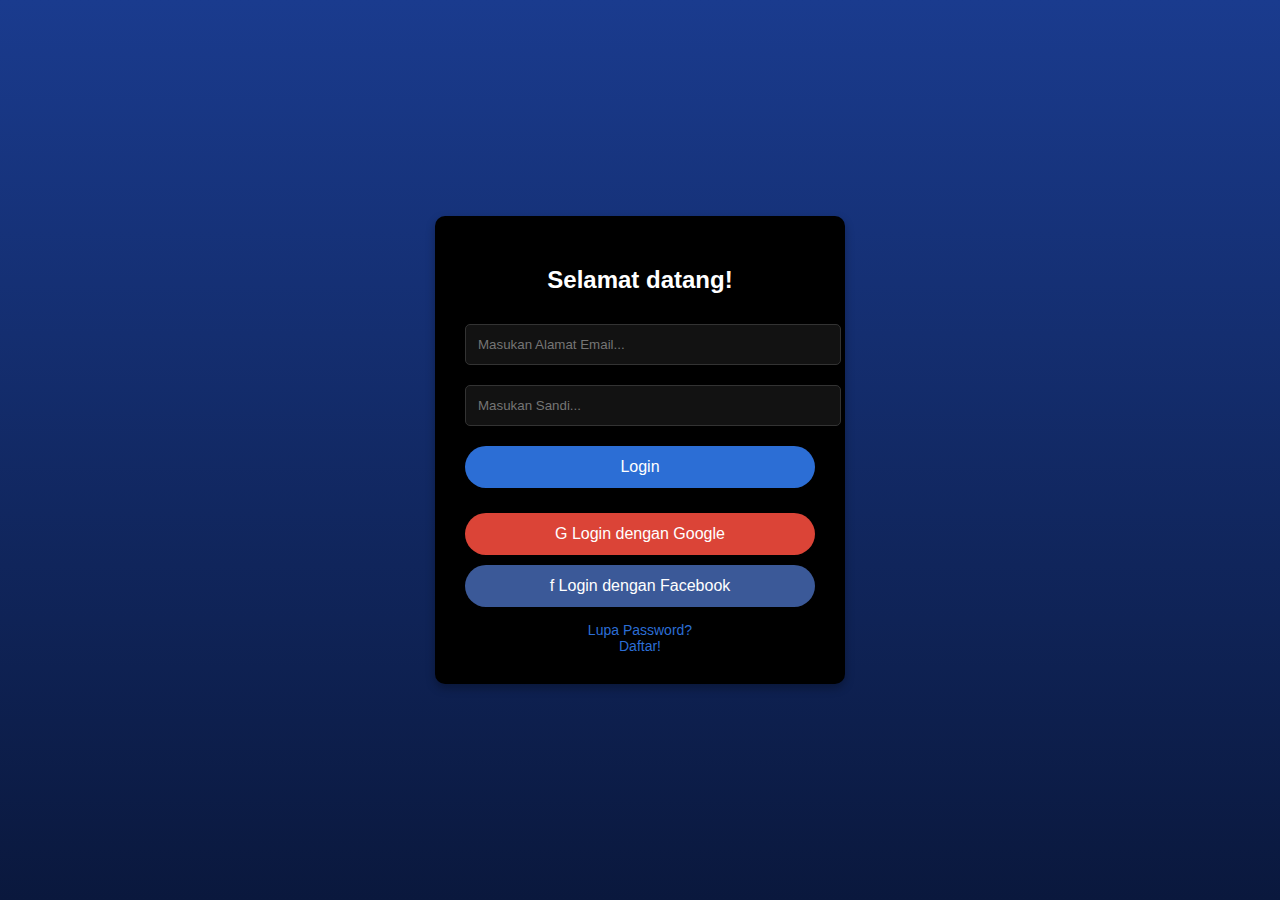
<file: index.html>
<!DOCTYPE html>
<html lang="id">
<head>
    <meta charset="UTF-8">
    <meta name="viewport" content="width=device-width, initial-scale=1.0">
    <title>Login</title>
    <link rel="stylesheet" href="login.css">
    <link rel="icon" type="image/x-icon" href="ikon.ico">
</head>
<body>
    <div class="login-container">
        <div class="login-box">
            <h2>Selamat datang!</h2>
            <form id="login-form">
                <input type="email" id="email" placeholder="Masukan Alamat Email..." required>
                <input type="password" id="password" placeholder="Masukan Sandi..." required>
                
                
                <button type="submit" class="login-btn">Login</button>

                <div class="social-login">
                    <button class="google-btn">G Login dengan Google</button>
                    <button class="facebook-btn">f Login dengan Facebook</button>
                </div>

                <div class="links">
                    <a href="#">Lupa Password?</a>
                    <a href="#">Daftar!</a>
                </div>
            </form>
        </div>
    </div>

    <script src="login.js"></script>
</body>
</html>
</file>
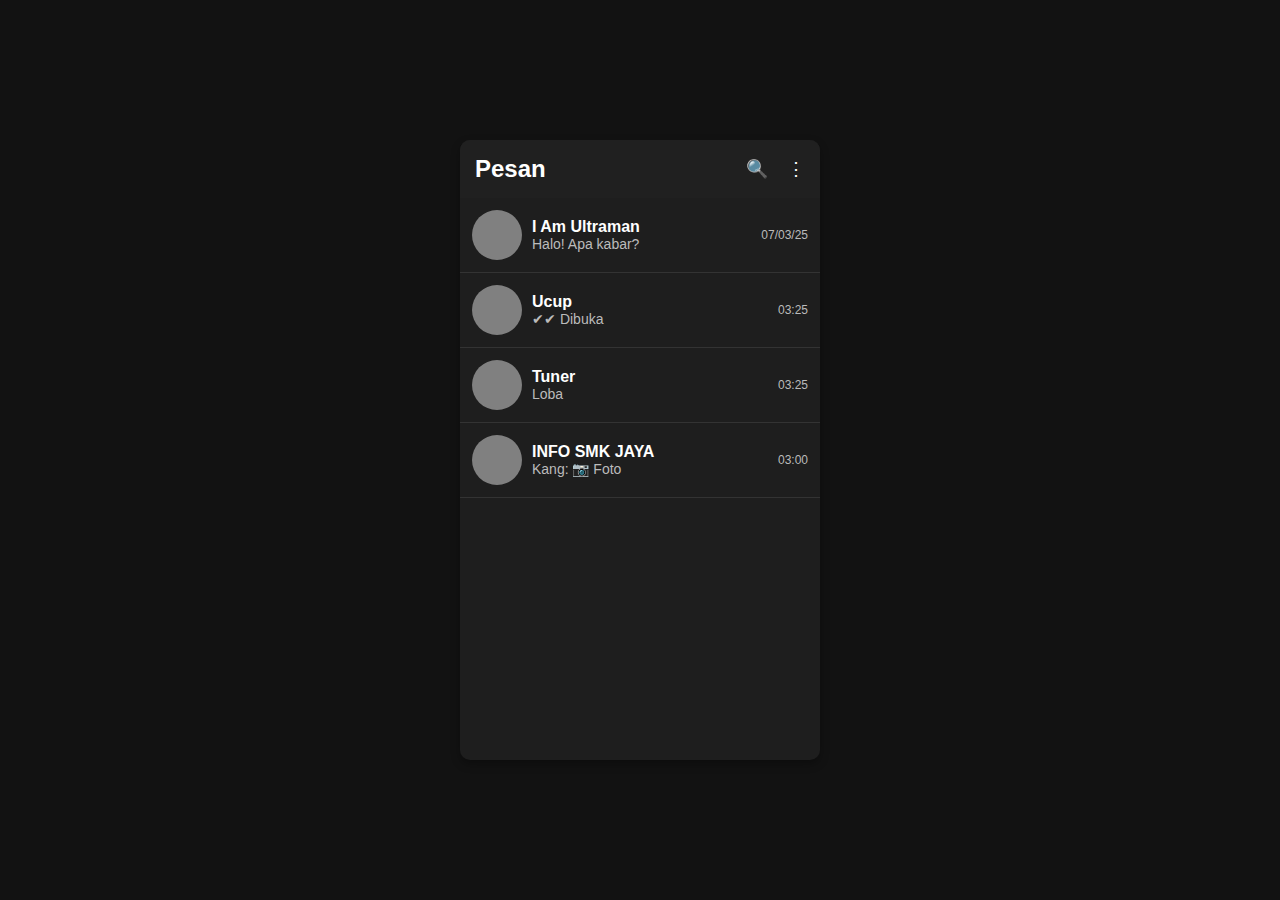
<file: chat.html>
<!DOCTYPE html>
<html lang="id">
<head>
    <meta charset="UTF-8">
    <meta name="viewport" content="width=device-width, initial-scale=1.0">
    <title>chat</title>
    <link rel="icon" type="image/x-icon" href="ikon.ico">
    <style>
        * {
            margin: 0;
            padding: 0;
            box-sizing: border-box;
            font-family: Arial, sans-serif;
        }

        body {
            background-color: #121212;
            color: white;
            display: flex;
            justify-content: center;
            align-items: center;
            height: 100vh;
        }

        .app {
            width: 360px;
            height: 620px;
            background-color: #1e1e1e;
            border-radius: 10px;
            overflow: hidden;
            box-shadow: 0 4px 10px rgba(0,0,0,0.3);
            display: flex;
            flex-direction: column;
        }

        /* HEADER */
        header {
            display: flex;
            justify-content: space-between;
            align-items: center;
            padding: 15px;
            background-color: #202020;
            position: relative;
        }

        .icons span {
            margin-left: 15px;
            cursor: pointer;
            font-size: 18px;
        }

        /* SEARCH BOX */
        .search-box {
            display: none;
            position: absolute;
            top: 50px;
            left: 0;
            width: 100%;
            padding: 10px;
            background: #333;
        }

        .search-box input {
            width: 100%;
            padding: 8px;
            border: none;
            border-radius: 5px;
            outline: none;
        }

        /* MENU */
        .menu {
    display: none;
    position: absolute;
    top: 50px;
    right: 10px;
    background: #333;
    border-radius: 5px;
    overflow: hidden;
    width: 150px; /* Tambahin width biar lebih besar */
    padding: 5px; /* Biar lebih lega */
}

.menu div {
    padding: 12px; /* Biar lebih gampang diklik */
    font-size: 16px; /* Teks lebih gede */
}

        .menu div:hover {
            background: #444;
        }
        
        /* KONTEN UTAMA */
        .content {
            flex-grow: 1;
            overflow-y: auto;
        }

        .chat {
            display: flex;
            align-items: center;
            padding: 12px;
            border-bottom: 1px solid #333;
            cursor: pointer;
        }

        .chat:hover {
            background-color: #292929;
        }

        .profile-pic {
            width: 50px;
            height: 50px;
            background-color: gray;
            border-radius: 50%;
            margin-right: 10px;
        }

        .chat-info {
            flex-grow: 1;
        }

        .chat-info h3 {
            font-size: 16px;
        }

        .chat-info p {
            font-size: 14px;
            color: #bbb;
        }

        .time {
            font-size: 12px;
            color: #bbb;
        }

        
    </style>
</head>
<body>

    <div class="app">
        <header>
            <h2>Pesan</h2>
            <div class="icons">
                <span onclick="toggleSearch()">🔍</span>
                <span onclick="toggleMenu()">⋮</span>
            </div>
        </header>

        <!-- SEARCH BOX -->
        <div class="search-box">
            <input type="text" id="search" placeholder="Cari chat..." onkeyup="searchChat()">
        </div>

        <!-- MENU -->
        <div class="menu">
            <div onclick="window.location.href='pp.html'">Profil</div>
            <div onclick="alert('Fitur Setelan belum tersedia!')">Setelan</div>
            <div onclick="goBack()">Kembali</div>

<script>
  function goBack() {
    window.history.back(); // Kembali ke halaman sebelumnya
  }
</script>
        </div>

        <div class="content">
            <div class="chats">
                <div class="chat" data-name="I Am Ultraman">
                    <div class="profile-pic"></div>
                    <div class="chat-info">
                        <h3>I Am Ultraman</h3>
                        <p>Halo! Apa kabar?</p>
                    </div>
                    <span class="time">07/03/25</span>
                </div>

                <div class="chat" data-name="My Little Star">
                    <div class="profile-pic"></div>
                    <div class="chat-info">
                        <h3>Ucup</h3>
                        <p>✔✔ Dibuka</p>
                    </div>
                    <span class="time">03:25</span>
                </div>

                <div class="chat unread" data-name="Teh Utya">
                    <div class="profile-pic"></div>
                    <div class="chat-info">
                        <h3>Tuner</h3>
                        <p>Loba</p>
                    </div>
                    <span class="time">03:25</span>
                </div>
                
                <div class="chat unread" data-name="INFO SMK JAYA">
                    <div class="profile-pic"></div>
                    <div class="chat-info">
                        <h3>INFO SMK JAYA</h3>
                        <p>Kang: 📷 Foto</p>
                    </div>
                    <span class="time">03:00</span>
                </div>
            </div>
        </div>
    </div>

    <script>
        function toggleSearch() {
            let searchBox = document.querySelector('.search-box');
            searchBox.style.display = searchBox.style.display === 'block' ? 'none' : 'block';
        }

        function searchChat() {
            let input = document.getElementById('search').value.toLowerCase();
            let chats = document.querySelectorAll('.chat');

            chats.forEach(chat => {
                let name = chat.getAttribute('data-name').toLowerCase();
                if (name.includes(input)) {
                    chat.style.display = 'flex';
                } else {
                    chat.style.display = 'none';
                }
            });
        }

        function toggleMenu() {
    let menu = document.querySelector('.menu');
    menu.style.display = (menu.style.display === 'block') ? 'none' : 'block';
}

// Tutup menu kalau klik di luar
document.addEventListener('click', function(event) {
    let menu = document.querySelector('.menu');
    let menuButton = document.querySelector('.icons span:last-child');

    if (menu.style.display === 'block' && !menu.contains(event.target) && event.target !== menuButton) {
        menu.style.display = 'none';
    }
});
    </script>

</body>
</html>
</file>
<file: login.css>
/* Styling Background */
body {
    font-family: Arial, sans-serif;
    background: linear-gradient(to bottom, #1a3b8e, #0a183d);
    display: flex;
    justify-content: center;
    align-items: center;
    height: 100vh;
    margin: 0;
}

/* Container Form */
.login-container {
    background: black;
    padding: 30px;
    border-radius: 10px;
    box-shadow: 0 4px 10px rgba(0, 0, 0, 0.3);
    width: 350px;
    text-align: center;
}

/* Judul */
h2 {
    color: white;
    margin-bottom: 20px;
}

/* Input Fields */
input {
    width: 100%;
    padding: 12px;
    margin: 10px 0;
    border: 1px solid #333;
    border-radius: 5px;
    background: #121212;
    color: white;
}

/* Checkbox */
.remember-me {
    display: flex;
    align-items: center;
    color: white;
    font-size: 14px;
}

.remember-me input {
    margin-right: 5px;
}

/* Tombol Login */
.login-btn {
    width: 100%;
    padding: 12px;
    border: none;
    background-color: #2c6ed5;
    color: white;
    font-size: 16px;
    border-radius: 90px;
    cursor: pointer;
    margin-top: 10px;
}

.login-btn:hover {
    background-color: #1a52b8;
}

/* Tombol Sosial Media */
.social-login {
    margin-top: 15px;
}

.google-btn, .facebook-btn {
    width: 100%;
    padding: 12px;
    border: none;
    font-size: 16px;
    border-radius: 90px;
    cursor: pointer;
    margin-top: 10px;
}

.google-btn {
    background-color: #db4437;
    color: white;
}

.google-btn:hover {
    background-color: #c1351d;
}

.facebook-btn {
    background-color: #3b5998;
    color: white;
}

.facebook-btn:hover {
    background-color: #2d4373;
}

/* Link Lupa Password dan Daftar */
.links {
    margin-top: 15px;
}

.links a {
    color: #2c6ed5;
    text-decoration: none;
    font-size: 14px;
    display: block;
}

.links a:hover {
    text-decoration: underline;
}
</file>
